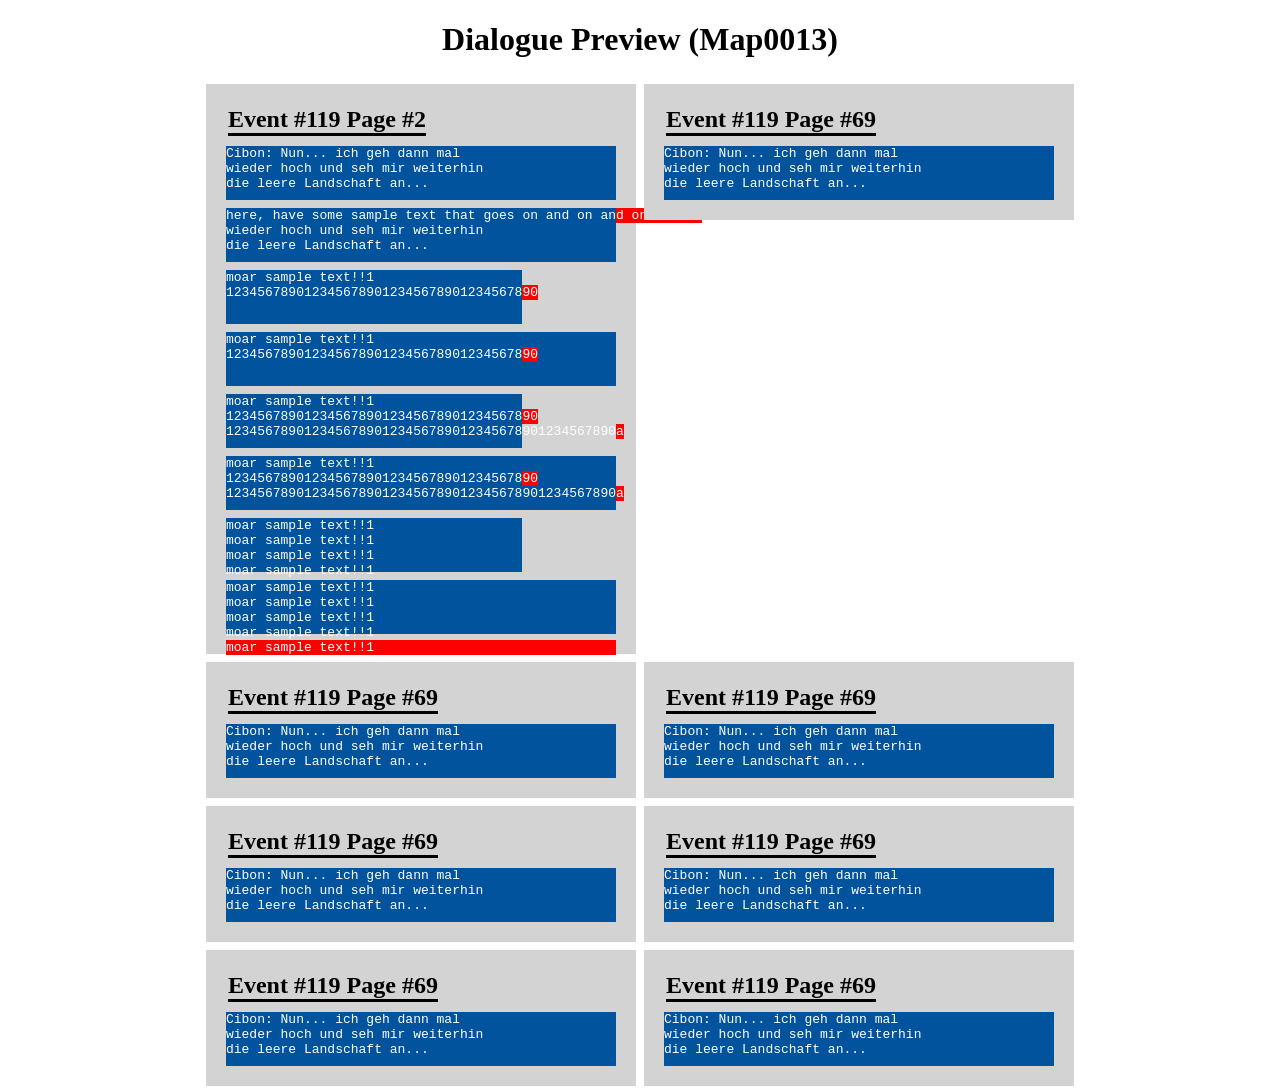
<file: src/dialogue/example.html>
<!-- Map0013.html -->
<!DOCTYPE html>
<html>
	<head>
		<title>Dialogue Preview (Map0013)</title>
		<meta charset="utf-8">
		<link rel="stylesheet" type="text/css" href="style.css">
	</head>
	<body>
		<h1>Dialogue Preview (Map0013)</h1>
		<div class="dialogue-grid">
			<div class="dialogue-list">
				<h2>Event #119 Page #2</h2>
				<div class="dialogue">
					<code>Cibon: Nun... ich geh dann mal</code>
					<code>wieder hoch und seh mir weiterhin</code>
					<code>die leere Landschaft an...</code>
				</div>
				<div class="dialogue">
					<code>here, have some sample text that goes on and on an<span>d on and on</span></code>
					<code>wieder hoch und seh mir weiterhin</code>
					<code>die leere Landschaft an...</code>
				</div>
				<div class="dialogue portrait">
					<code>moar sample text!!1</code>
					<code>12345678901234567890123456789012345678<span>90</span></code>
				</div>
				<div class="dialogue">
					<code>moar sample text!!1</code>
					<code>12345678901234567890123456789012345678<span>90</span></code>
				</div>
				<div class="dialogue portrait">
					<code>moar sample text!!1</code>
					<code>12345678901234567890123456789012345678<span>90</span></code>
					<code>12345678901234567890123456789012345678901234567890<span>a</span></code>
				</div>
				<div class="dialogue">
					<code>moar sample text!!1</code>
					<code>12345678901234567890123456789012345678<span>90</span></code>
					<code>12345678901234567890123456789012345678901234567890<span>a</span></code>
				</div>
				<div class="dialogue portrait">
					<code>moar sample text!!1</code>
					<code>moar sample text!!1</code>
					<code>moar sample text!!1</code>
					<code>moar sample text!!1</code>
				</div>
				<div class="dialogue">
					<code>moar sample text!!1</code>
					<code>moar sample text!!1</code>
					<code>moar sample text!!1</code>
					<code>moar sample text!!1</code>
					<code>moar sample text!!1</code>
				</div>
			</div>
			<div class="dialogue-list">
				<h2>Event #119 Page #69</h2>
				<div class="dialogue">
					<code>Cibon: Nun... ich geh dann mal</code>
					<code>wieder hoch und seh mir weiterhin</code>
					<code>die leere Landschaft an...</code>
				</div>
			</div>
			<div class="dialogue-list">
				<h2>Event #119 Page #69</h2>
				<div class="dialogue">
					<code>Cibon: Nun... ich geh dann mal</code>
					<code>wieder hoch und seh mir weiterhin</code>
					<code>die leere Landschaft an...</code>
				</div>
			</div>
			<div class="dialogue-list">
				<h2>Event #119 Page #69</h2>
				<div class="dialogue">
					<code>Cibon: Nun... ich geh dann mal</code>
					<code>wieder hoch und seh mir weiterhin</code>
					<code>die leere Landschaft an...</code>
				</div>
			</div>
			<div class="dialogue-list">
				<h2>Event #119 Page #69</h2>
				<div class="dialogue">
					<code>Cibon: Nun... ich geh dann mal</code>
					<code>wieder hoch und seh mir weiterhin</code>
					<code>die leere Landschaft an...</code>
				</div>
			</div>
			<div class="dialogue-list">
				<h2>Event #119 Page #69</h2>
				<div class="dialogue">
					<code>Cibon: Nun... ich geh dann mal</code>
					<code>wieder hoch und seh mir weiterhin</code>
					<code>die leere Landschaft an...</code>
				</div>
			</div>
			<div class="dialogue-list">
				<h2>Event #119 Page #69</h2>
				<div class="dialogue">
					<code>Cibon: Nun... ich geh dann mal</code>
					<code>wieder hoch und seh mir weiterhin</code>
					<code>die leere Landschaft an...</code>
				</div>
			</div>
			<div class="dialogue-list">
				<h2>Event #119 Page #69</h2>
				<div class="dialogue">
					<code>Cibon: Nun... ich geh dann mal</code>
					<code>wieder hoch und seh mir weiterhin</code>
					<code>die leere Landschaft an...</code>
				</div>
			</div>
		</div>
	</body>
</html>
</file>
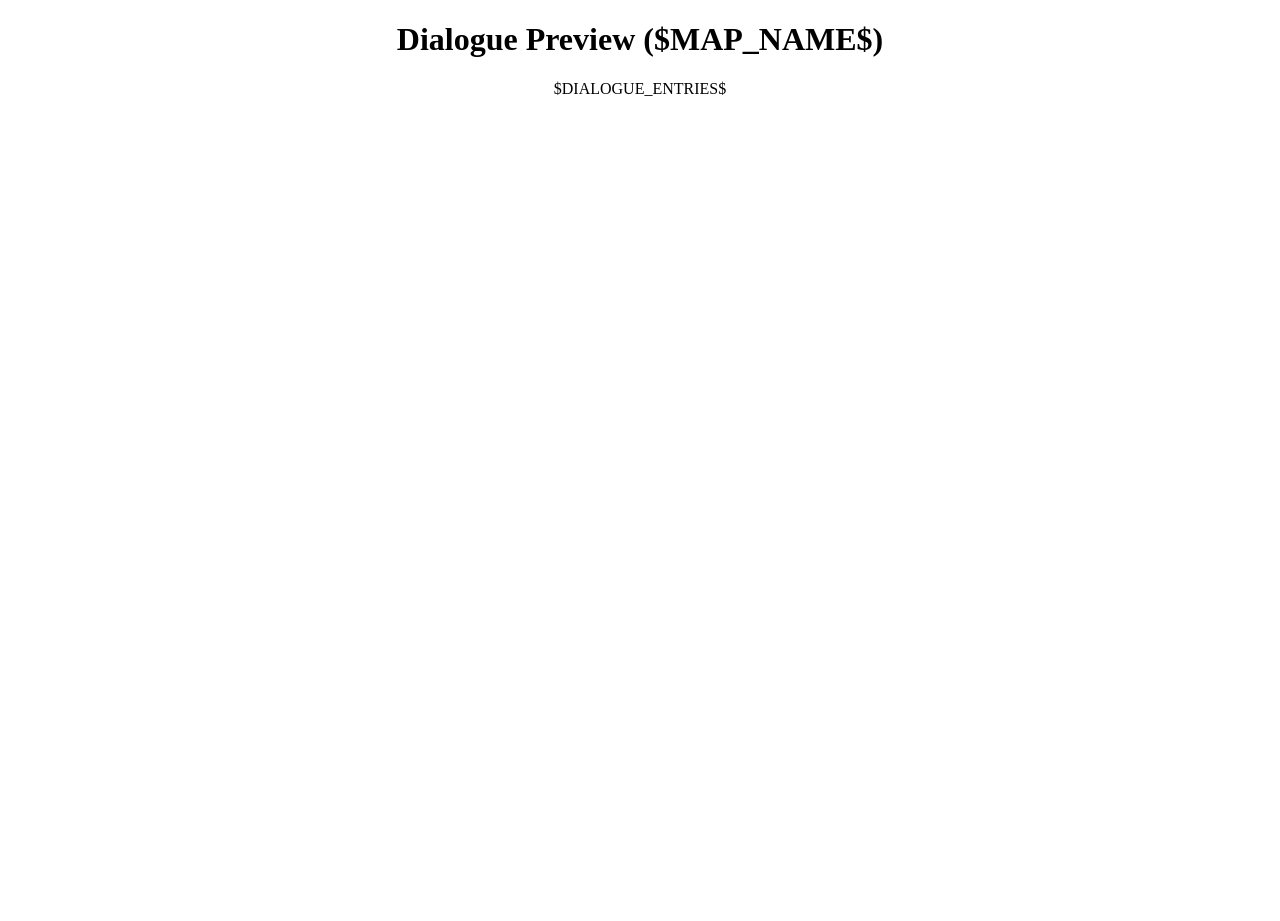
<file: src/dialogue/template.html>
<!DOCTYPE html>
<html>
	<head>
		<title>Dialogue Preview ($MAP_NAME$)</title>
		<meta charset="utf-8">
		<link rel="stylesheet" type="text/css" href="style.css">
	</head>
	<body>
		<h1>Dialogue Preview ($MAP_NAME$)</h1>
		<div class="dialogue-grid">
$DIALOGUE_ENTRIES$
		</div>
	</body>
</html>
</file>
<file: src/dialogue/style.css>
html, body {
	height: 100%;
	margin: 0;
	text-align: center;
}

.dialogue-grid {
	/*display: grid;
	grid-template-columns: repeat(auto-fit, minmax(250px, 1fr));
	grid-auto-rows: max-content;
	grid-auto-flow: dense;*/
	display: flex;
	flex-direction: row;
	flex-wrap: wrap;
	align-items: start;
	justify-content: center;
}

.dialogue-list {
	display: inline-flex;
	flex-direction: column;
	align-items: start;
	background-color: lightgray;

	/* Spacing */
	margin: 0.25em;
	padding: 1em;
}

.dialogue-list h2 {
	margin: 0.25em;
	border-bottom: 3px solid black;
}

.dialogue {
	display: inline-block;
	min-height: 3lh;
	max-height: 3lh;
	background-color: #00539c;
	text-align: left;
	color: white;

	/* Spacing */
	margin: 0.25em;
}

.dialogue code {
	display: block;
	min-width: 50ch;
	max-width: 50ch;
	text-wrap: nowrap;
}

.dialogue.portrait code {
	min-width: 38ch;
	max-width: 38ch;
}

.dialogue span {
	background-color: red;
}

/* Any overflow lines (lines 5+) will automatically display as red. */
.dialogue code:nth-child(n + 5) {
	background-color: red;
}
</file>
